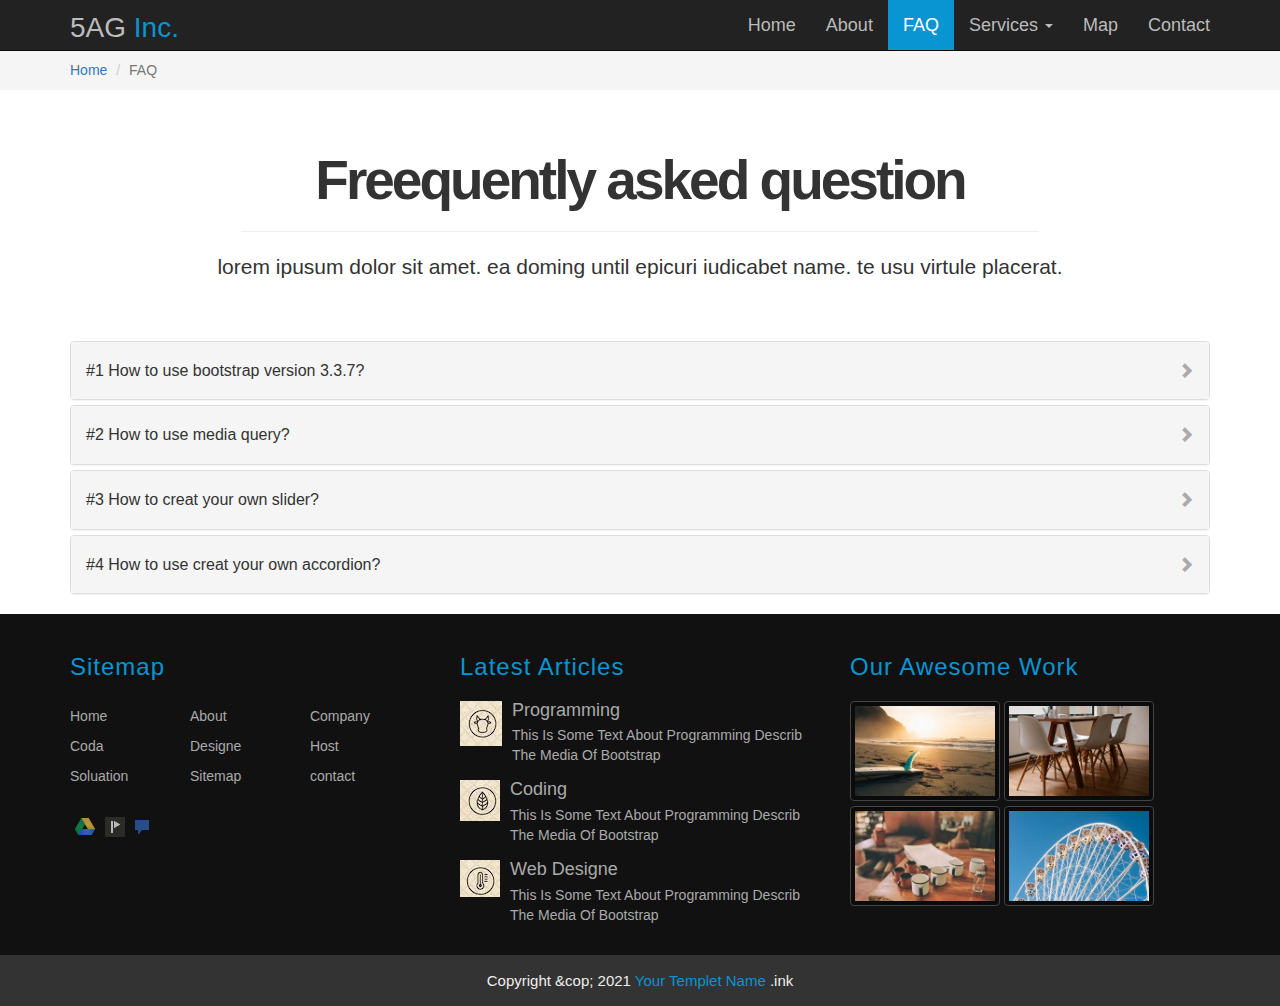
<file: faq.html>
<!DOCTYPE html>
<html>
	<head>
		<meta charset="utf-8" />
		<!-- IE -->
		<meta http-equiv="X-UA-Compatible" content="IE=edge" />
		<!-- First Mobile meta -->
		<meta name="viewport" content="width=device-width, initial-scale=1" />
		<title>FAQ</title>
		<link rel="stylesheet" href="css/bootstrap.css" />
		<link rel="stylesheet" href="css/style.css" />
		<link rel="stylesheet" href="css/all.min.css">
		<link rel="stylesheet" href="css/pages.css" />
		<link rel="stylesheet" href="css/media.css" />
		<link rel="stylesheet" href="css/default-theme.css" />
		<link rel="stylesheet" href="css/hover.css" />
		
	</head>
	<body>
		<!-- start navbar -->
		<nav class="navbar navbar-inverse navbar-fixed-top" role="navigation">
			<div class="container">
				<div class="navbar-header">
					<button type="button" class="navbar-toggle" data-toggle="collapse" data-target="#ournavbar">
						<span class="sr-only">Toggle navigation</span>
						<span class="icon-bar"></span>
						<span class="icon-bar"></span>
						<span class="icon-bar"></span>
					</button>
					<a class="navbar-brand" href="#">5AG <span>Inc.</span></a>
				</div>
				<!-- Collect the nav links, forms, and other content for toggling -->
				<div class="collapse navbar-collapse" id="ournavbar">
					<ul class="nav navbar-nav navbar-right">
						<li><a href="index.html">Home <span class="sr-only">(current)</span></a></li>
						<li><a href="about.html">About</a></li>
						<li class="active"><a href="#">FAQ</a></li>
						<li class="dropdown">
							<a href="#" class="dropdown-toggle" data-toggle="dropdown" role="button" aria-haspopup="true" aria-expanded="false">Services <span class="caret"></span></a>
								<ul class="dropdown-menu">
									<li><a href="#">Action</a></li>
									<li><a href="#">Another action</a></li>
									<li><a href="#">Something else here</a></li>
									<li role="separator" class="divider"></li>
									<li><a href="#">Separated link</a></li>
								</ul>
						</li>
						<li><a href="#">Map</a></li>
						<li><a href="#">Contact</a></li>
				</ul>
				</div><!-- /.navbar-collapse -->
			</div><!-- /.container-fluid -->
		</nav>
		<!-- end navbar -->
		<!-- start breadcrumb -->
		
		<div class="breadcrumb-holder">
			<div class="container">
				<ol class="breadcrumb">
					<li><a href="index.html">Home</a></li>
					<li class="active">FAQ</li>
				</ol>
			</div>
		</div>
		
		<!-- end breadcrum -->
		<!-- start faq intro -->
		<section class="faq text-center">
			<div class="container">
				<h1>Freequently asked question</h1>
				<hr>
				<p class="lead">lorem ipusum dolor sit amet. ea doming until epicuri iudicabet name. te usu virtule placerat.</p>
			</div>
		</section>
		<!-- end faq intro -->
		<!-- start faq accordion -->
		<section class="faq-question">
			<div class="container">
				<div class="panel-group" id="accordion" roles="tablist" aria-multiselectable="true">
					<!-- start question 1 -->
					<div class="panel panel-default">
						<div class="panel-heading" roles="tab" id="heading-1">
							<h4 class="panel-title">
								<a class="collapsed" data-toggle="collapse" data-parent="#accordion" href="#collapse-one" aria-expanded="true" aria-controls="collapse-one">
									#1 How to use bootstrap version 3.3.7?
								</a>
							</h4>
						</div>
						<div id="collapse-one" class="panel-collapse collapse" roles="tabpaneone" aria-labelledby="heading-one">
							<div class="panel-body">
								lorem ipusum dolor sit amet. ea doming until epicuri iudicabet name. te usu virtule placerat.lorem ipusum dolor sit amet. ea doming until epicuri iudicabet name. te usu virtule placerat.lorem ipusum dolor sit amet. ea doming until epicuri iudicabet name. te usu virtule placerat.
							</div>
						</div>
					</div>
					<!-- end question 1 -->
					<!-- start question 2 -->
					<div class="panel panel-default">
						<div class="panel-heading" roles="tab" id="heading-two">
							<h4 class="panel-title">
								<a class="collapsed" data-toggle="collapse" data-parent="#accordion" href="#collapse-two" aria-expanded="true" aria-controls="collapse-one">
									#2 How to use media query?
								</a>
							</h4>
						</div>
						<div id="collapse-two" class="panel-collapse collapse" roles="tabpanel" aria-labelledby="heading-two">
							<div class="panel-body">
								lorem ipusum dolor sit amet. ea doming until epicuri iudicabet name. te usu virtule placerat.lorem ipusum dolor sit amet. ea doming until epicuri iudicabet name. te usu virtule placerat.lorem ipusum dolor sit amet. ea doming until epicuri iudicabet name. te usu virtule placerat.
							</div>
						</div>
					</div>
					<!-- end question 2 -->
					<!-- start question 3 -->
					<div class="panel panel-default">
						<div class="panel-heading" roles="tab" id="heading-three">
							<h4 class="panel-title">
								<a class="collapsed" data-toggle="collapse" data-parent="#accordion" href="#collapse-three" aria-expanded="true" aria-controls="collapse-three">
									#3 How to creat your own slider?
								</a>
							</h4>
						</div>
						<div id="collapse-three" class="panel-collapse collapse" roles="tabpanel" aria-labelledby="heading-three">
							<div class="panel-body">
								lorem ipusum dolor sit amet. ea doming until epicuri iudicabet name. te usu virtule placerat.lorem ipusum dolor sit amet. ea doming until epicuri iudicabet name. te usu virtule placerat.lorem ipusum dolor sit amet. ea doming until epicuri iudicabet name. te usu virtule placerat.
							</div>
						</div>
					</div>
					<!-- end question 3 -->
					<!-- start question 4 -->
					<div class="panel panel-default">
						<div class="panel-heading" roles="tab" id="heading-four">
							<h4 class="panel-title">
								<a class="collapsed" data-toggle="collapse" data-parent="#accordion" href="#collapse-four" aria-expanded="true" aria-controls="collapse-four">
									#4 How to use creat your own accordion?
								</a>
							</h4>
						</div>
						<div id="collapse-four" class="panel-collapse collapse" roles="tabpanel" aria-labelledby="heading-four">
							<div class="panel-body">
								lorem ipusum dolor sit amet. ea doming until epicuri iudicabet name. te usu virtule placerat.lorem ipusum dolor sit amet. ea doming until epicuri iudicabet name. te usu virtule placerat.lorem ipusum dolor sit amet. ea doming until epicuri iudicabet name. te usu virtule placerat.
							</div>
						</div>
					</div>
					<!-- end question 4 -->
				</div>
			</div>
		</section>
		<!-- end faq accordion -->
		<!--start section ultimate footer -->
		<section class="footer">
			<div class="container">
				<div class="row">
					<div class="col-lg-4 col-md-6">
						<h3>Sitemap</h3>
						<ul class="list-unstyled three-columns">
							<li>Home</li>
							<li>About</li>
							<li>Company</li>
							<li>Coda</li>
							<li>Designe</li>
							<li>Host</li>
							<li>Soluation</li>
							<li>Sitemap</li>
							<li>contact</li>
						</ul>
						<ul class="list-unstyled social">
							<li><img src="imges/social/driveicon.png" alt="" /></li>
							<li><img src="imges/social/Flag_Feedback.png" alt="" /></li>
							<li><img src="imges/social/ytiieus.png" alt="" /></li>
						</ul>
					</div>
					<div class="col-lg-4 col-md-6">
						<h3>Latest Articles</h3>
						<div class="media">
							<a class="pull-left" href="#">
								<img class="media-opject" src="imges/art/pict2.jpg" alt="" />
							</a>
							<div class="media-body">
								<h4 class="media-heading">
									Programming
								</h4>
								This Is Some Text About Programming Describ The Media Of Bootstrap
							</div>
						</div>
							<div class="media">
							<a class="pull-left" href="#">
								<img class="media-opject" src="imges/art/pict3.jpg" alt="" />
							</a>
							<div class="media-body">
								<h4 class="media-heading">
									Coding
								</h4>
								This Is Some Text About Programming Describ The Media Of Bootstrap
							</div>
						</div>
						<div class="media">
							<a class="pull-left" href="#">
								<img class="media-opject" src="imges/art/pict4.jpg" alt="" />
							</a>
							<div class="media-body">
								<h4 class="media-heading">
									Web Designe
								</h4>
								This Is Some Text About Programming Describ The Media Of Bootstrap
							</div>
						</div>
					</div>
					<div class="col-lg-4">
						<h3>Our Awesome Work</h3>
						<img class="img-thumbnail" src="imges/work/pic06.jpg" alt="" style="width:150px; height:100px;" />
						<img class="img-thumbnail" src="imges/work/pic07.jpg" alt="" style="width:150px; height:100px;" />
						<img class="img-thumbnail" src="imges/work/pic08.jpg" alt="" style="width:150px; height:100px;" />
						<img class="img-thumbnail" src="imges/work/pic09.jpg" alt="" style="width:150px; height:100px;" />
					</div>
				</div>
			</div>
			<div class="copyright text-center">
				Copyright &cop; 2021 <span>Your Templet Name</span> .ink
			</div>
		</section>
		<!--end section ultimate footer -->
		
		<script src="js/jquery-3.6.0.min.js"></script>
		<script src="js/bootstrap.min.js"></script>
		<script src="js/plugins.js"></script>
	</body>
</html>
</file>
<file: css/pages.css>
/* start about us */
 .breadcrumb-holder {
	 background-color:#f5f5f5;
 }
 
 .breadcrumb {
	 padding:10px 0;
	 margin:0;
 }
 .about-us {
	 padding:70px 0;
 }
 .about-us h1 {
	 font-weight:bold;
	 letter-spacing:-3px;
	 font-size:60px;
 }
 .about-us hr {
	 width:70%;
 }
 .about-features {
	 padding:0 0 70px;
 }
 .about-features h3 {
	font-weight:bold;
	letter-spacing:-1px;
 }
 .about-features p {
	 margin-bottom:50px;
 }
 .about-ceo {
	 background-color:#eee;
	 padding-top:40px;
 }
 .about-ceo h2 {
	 font-weight:bold;
 }
 .about-ceo .lead {
	 line-height:1.8;
 }
 .about-ceo .btn-primary {
	 background-color:#333;
	 border-color:#333;
	 display:inline-block;
	 margin-bottom:30px;
 }
 /* end about us */
 /* start faq */
 .faq {
	padding:40px 0; 
 }
.faq h1 {
	 font-weight:bold;
	 letter-spacing:-3px;
	 font-size:55px;
 }
.faq h1 ~ hr {
	 width:70%;
 }
 .faq-question .panel-heading {
	 padding:20px 15px;
 }
 .faq-question .panel-heading a {
	 text-decoration:none;
 }
.faq-question .panel-heading a:after {
	 font-family:'glyphicons halflings';
	 content:"\e114";
	 float:right;
	 color:#333;
}
.faq-question .panel-heading a.collapsed:after {
	 content:"\e080";
	 color:#aaa;;
}
 /* end faq */
</file>
<file: css/media.css>
/* smart phon and tablet */
@media (max-width:767px)
{
	.navbar-inverse .navbar-nav > li > a {
		padding-top:10px;
		padding-bottom:10px;
	}
	.subscribe .form-control {
		margin:20px auto;
	}
	.navbar-fixed-top .navbar-collapse,
	.navbar-fixed-bottom .navbar-collapse {
		max-height:none;
	}
}

/* small screen */
@media (min-width:768px) and (max-width:991)
{
	
}

/* mudium screen */
@media (min-width:992px) and (max-width:1199)
{
	
}

/* larg screen */
@media (min-width:1200px)
{
	
}
</file>
<file: css/default-theme.css>
/* start default them */
.navbar-inverse .navbar-nav > .active > a, 
.navbar-inverse .navbar-nav > .active > a:hover, 
.navbar-inverse .navbar-nav > .active > a:focus,
.dropdown-menu > li > a:hover,
.dropdown-menu > li > a:focus,
.carousel-indicators .active,
.option-box .gear-check
{
	background-color:#0895d1;	
}

.navbar-inverse .navbar-brand span, 
.about h1 span,
.testimonials span,
.footer h3,
.footer .copyright span
{
	color:#0895d1;
}

.option-box .color-option,
.testimonials .carousel-indicators li.active
{
	border:2px solid #0895d1;
}

.navbar-nav > li > .dropdown-menu {
	border-top:2px solid #0895d1;
}

/* start default them */
</file>
<file: css/style.css>
body {padding-top:50px;}
/***** start Overrding Bootstrap *******/

/* start section tool box */
.option-box {
	position:fixed;
	top:100px;
	left:0;
	z-index:99;
}
.option-box .color-option {
	float:left;
	background:#333;
	color:#fff;
	padding:10px;
	width:200px;
	display:none;
}
.option-box .color-option ul li {
	width:20px;
	height:20px;
	display:inline-block;
	margin-right:3px;
	cursor:pointer;
}
.option-box .gear-check {padding:5px; color:#fff; cursor:pointer;}
/* start section tool box */

/* start navbar */
.navbar-inverse .navbar-nav > li > a {color:#bbb; font-size:18px;}

.navbar-inverse .navbar-brand {
	color:#bbb;
	font-size:28px;
	line-height:25px;
}
.navbar-nav > li > .dropdown-menu {	background-color:#333; min-width:200px;}

.dropdown-menu > li > a {
	color:#fff;
	padding:6px 20px;
	-webkit-transition:padding .5s ease;
	-moz-transition:padding .5s ease;
	transition:padding .5s ease;
}
.navbar-right .dropdown-menu {left:0; right:auto;}

.dropdown-menu > li > a:hover,
.dropdown-menu > li > a:focus 
{
	color:#fff;
	padding-left:25px;
}
.dropdown-menu .divider {background-color:#871818;}

/* start carousel */
.carousel-inner {margin-top:-19px;}
.carousel-caption {
	bottom:80px;
	background-color:rgba(3,3,3,0.3);
	padding-right:20px;
	padding-left:20px;
}
.carousel-indicators {bottom:0;}

.carousel-indicators li {height:14px; width:14px; border:1px solid #777;
}
.carousel-indicators .active {height:15px; width:15px;}

carousel-inner > .item > img {width:100%;}

/* end carousel */

/***** End Overrding Bootstrap *******/

/* start section about */
.about {padding-top:60px; padding-bottom:60px;}

.about .lead {color:#888; font-size:25px; margin-top:15px;}

.about h1 {font-weight:bold;}

/* end section about */
/* start section features */
.features {background-color:#eee; padding-top:50px; padding-bottom:50px;}
	
.features .feat { margin-bottom:40px;}

.features .feat p {line-height:2em;}

.features .feat span.glyphicon {font-size:22px; margin-bottom:10px; color:#555;}

/* end section features */
/* start section testimonials */
.testimonials {padding-top:50px; padding-bottom:50px;}

.testimonials .lead {line-height:2em; margin-bottom:10px;}

.testimonials span {font-size:17px; font-weight:bold;}

.testimonials .carousel-inner {min-height:160px;}

.testimonials .carousel-indicators {position:static; width:100%; margin-left:auto;}

.testimonials .carousel-indicators li {
	text-indent:0;
	width:80px;
	height:80px;
	overflow:hidden;
	opacity:0.3;
	border:2px solid #fff;
	border-radius:50%;
	margin:5px;
}
.testimonials .carousel-indicators li.active {
	width:80px;
	height:80px;
	opacity:1;
	background-color:none;
}
.testimonials .carousel-indicators li img {max-width:100%;}

/* end section testimonials */

/* start section price table */
.price-table {background-color:#eee; padding-top:40px; padding-bottom:40px;}

.price-table .price-box {
	background-color:#fff;
	padding:10px;
	border:1px solid #ddd;
	margin-bottom:15px;
}
.price-table .price-box h2 {margin:5px 0 15px;}

.price-table .price-box:hover p {
	-webkit-transform:scale(1.1,1.1) rotate(360deg);
	-moz-transform:scale(1.1,1.1) rotate(360deg);
	transform:scale(1.1,1.1) rotate(360deg);
	border:1px solid #dfdfdf;
}
.price-table .price-box p {
	font-size:35px;
	font-weight:bold;
	color:#666;
	height:100px;
	width:100px;
	border:1px solid #fff;
	background-color:#f3f3f3;
	border-radius:50%;
	line-height:100px;
	-webkit-transition-duration:0.7s;
	-moz-transition-duration:0.7s;
	transition-duration:0.7s;
}
.price-table .price-box ul {line-height:250%; font-size:18px;}

.price-table .price-box a {margin-bottom:5px;}

/* end section price table */
/* start section our team */
.our-team {
	background:url('../imges/team.jpg') no-repeat center center fixed;
	min-width:100%;
	min-height:600px;
}
.our-team .team {
	background:rgba(2,2,2,0.7);
	color:#fff;
	min-height:600px;
	padding-top:40px;
	padding-bottom:40px;
}
.our-team .person {margin-bottom:40px;}

/* end section our team */
/* start section subscribe */
.subscribe {padding-top:40px; padding-bottom:70px; background-color:#eee;}

.subscribe .h1 {color:#888; letter-spacing:2px; margin-bottom:20px;}

.subscribe p {margin-bottom:30px;}

.subscribe .form-control {border-radius:0; margin-right:-5px; width:300px;}
	
.subscribe button {border-radius:0;}	

/* end section subscribe */
/* start section stats */
.stats {
	background:url('../imges/pic03.jpg') no-repeat center center  fixed;
	min-height:300px;
}
.stats .data {
	background-color:rgba(3,3,3,0.6);
	color:#b6b5b5;
	min-height:300px;
	padding-top:40px;
	padding-bottom:40px;
}
.stats .stat {	margin-bottom:30px;}

.stats .stat:hover {color:#fff;}

.stats p {font-size:60px; font-weight:800px; margin-bottom:0;}

.stats span {font-size:18px;}

/* end section stats */
/* start section our skills */
.our-skills {padding-top:40px; padding-bottom:70px;}

.our-skills h3 {font-weight:bold; margin-top:0;}

.our-skills .progress {height:36px;}

.our-skills .progress-bar {
	line-height:36px;
	font-size:15px;
	font-weight:bold;
	text-align:left;
	text-indent:10px;
}
/* end section our skills */
/* start section contact us */
.contact-us {
	background:url('../imges/pic01.jpg') no-repeat center center  fixed;
	min-height:300px;
}
.contact-us .fields {
	background:rgba(9,9,9,0.7);
	min-height:300px;
	color:#ddd;
	padding-top:40px;
	padding-bottom:40px;
}
.contact-us p{margin-bottom:40px;}

.contact-us textarea {height:108px;}

.contact-us input[type="text"],
.contact-us textarea {
	background:rgba(82,78,78,0.6);
	color:#fff;
	border:none;
}

/* end section contact us */
/* start section our client */
.our-clients {background:#eee; padding-top:30px; padding-bottom:30px;}
	
.our-clients img {
	opacity:0.4;
	margin-top:20px;
	margin-bottom:20px;
}
.our-clients img:hover {opacity:1;}
/* end section our client */
/* start section ultimate footer */
.footer {background:#111; color:#aaa; padding-top:10px;}

.footer a {color:#aaa;}

.footer a:hover {color:#fff;}

.footer h3 {letter-spacing:1px; margin:30px 0 20px;}

.footer .three-columns {overflow:hidden;}

.footer .three-columns li {width:33.3333%; float:left; padding:5px 0;}

.footer .social {overflow:hidden; margin:20px 0 10px;}

.footer .social li {
	float:left;
	margin:5px; 
	opacity:0.7;
}

.footer .social li:hover {
	opacity:1;
}
.footer .img-thumbnail {background:rgba(0,0,0,0.3); border:1px solid #444;margin-bottom:5px;}

.footer .copyright {
	background:#333;
	color:#eee;
	padding:15px 0;
	margin-top:30px;
	font-size:15px;
}

/* end section ultimate footer */
/* start section loading */
.loading-overlay {
	background:#222;
	color:#fff;
	position:absolute;
	top:0;
	left:0;
	width:100%;
	height:100%;
	z-index:9999;	
}

/* end section loading */
/* start section scroll to top */
#scroll-up {
	width:50px;
	height:40px;
	text-align:center;
	color:#ddd;
	background-color:#777;
	position:fixed;
	right:15px;
	bottom:10px;
	z-index:9999;
	cursor:pointer;
}
#scroll-up:hover {background-color:#444;}

/* end section scroll to top */
/* start our groping */
.contact-us, .stats, .our-team  {
	-webkit-background-size:cover;
	-moz-background-size:cover;
	background-size:cover;
}
.features .h1,
.testimonials .h1,
.price-table .h1,
.our-team .h1,
.stats .h1,
.our-skills .h1 
{margin-bottom:50px;}

.footer .social li,
.our-clients img,
.stats .stat,
.testimonials .carousel-indicators li{
	-webkit-transition:all 0.7s ease-in-out;
	-moz-transition:all 0.7s ease-in-out;
	transition:all 0.7s ease-in-out;
}
</file>
